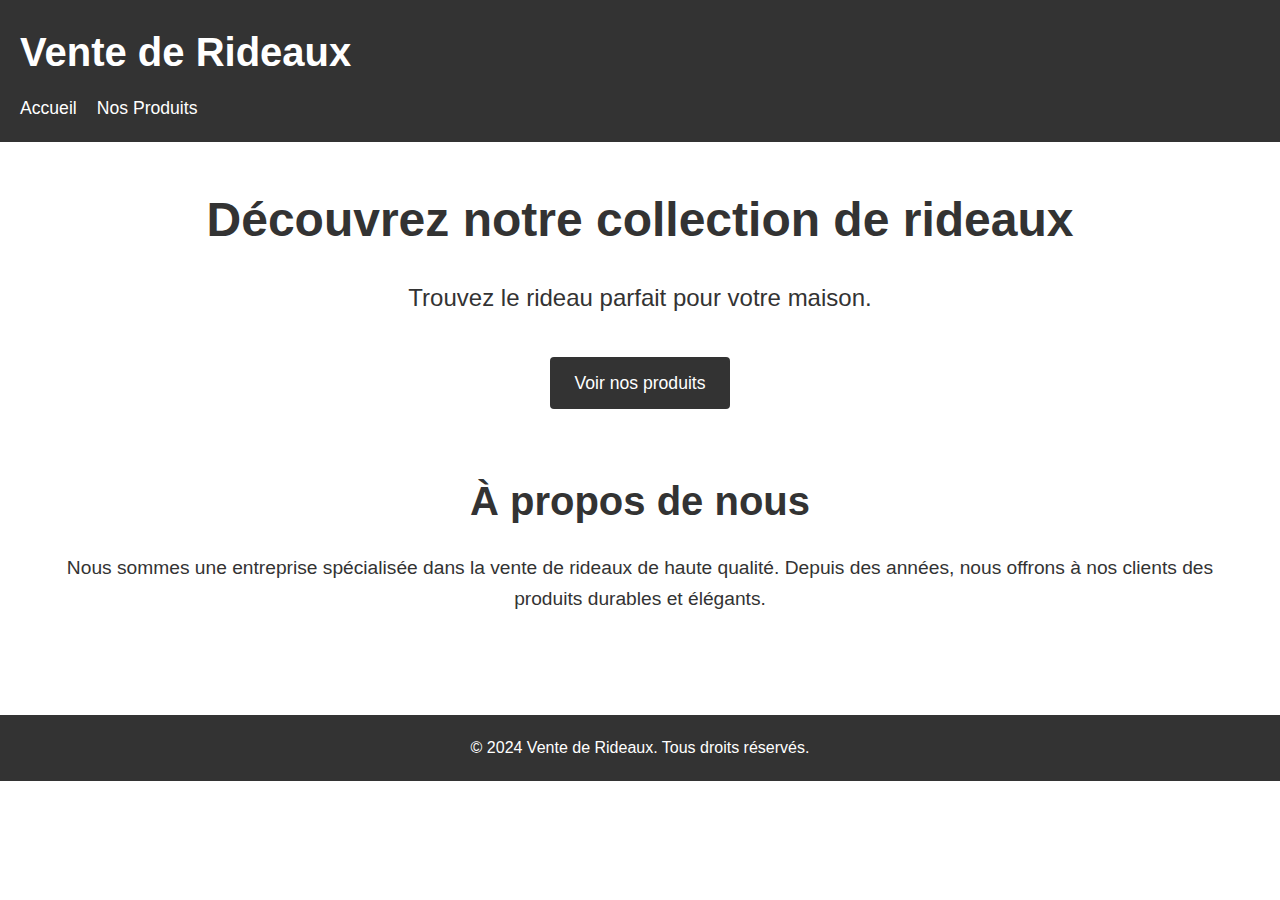
<file: index.html>
<!DOCTYPE html>
<html lang="fr">
<head>
  <meta charset="UTF-8">
  <meta name="viewport" content="width=device-width, initial-scale=1.0">
  <title>Vente de Rideaux</title>
  <link rel="stylesheet" href="style.css">
</head>
<body>
  <header>
    <h1>Vente de Rideaux</h1>
    <nav>
      <ul>
        <li><a href="index.html">Accueil</a></li>
        <li><a href="produit.html">Nos Produits</a></li>
      </ul>
    </nav>
  </header>

  <main>
    <section class="hero">
      <h2>Découvrez notre collection de rideaux</h2>
      <p>Trouvez le rideau parfait pour votre maison.</p>
      <a href="produit.html" class="btn">Voir nos produits</a>
    </section>

    <section class="about">
      <h2>À propos de nous</h2>
      <p>Nous sommes une entreprise spécialisée dans la vente de rideaux de haute qualité. Depuis des années, nous offrons à nos clients des produits durables et élégants.</p>
    </section>
  </main>

  <footer>
    <p>&copy; 2024 Vente de Rideaux. Tous droits réservés.</p>
  </footer>
</body>
</html>
</file>
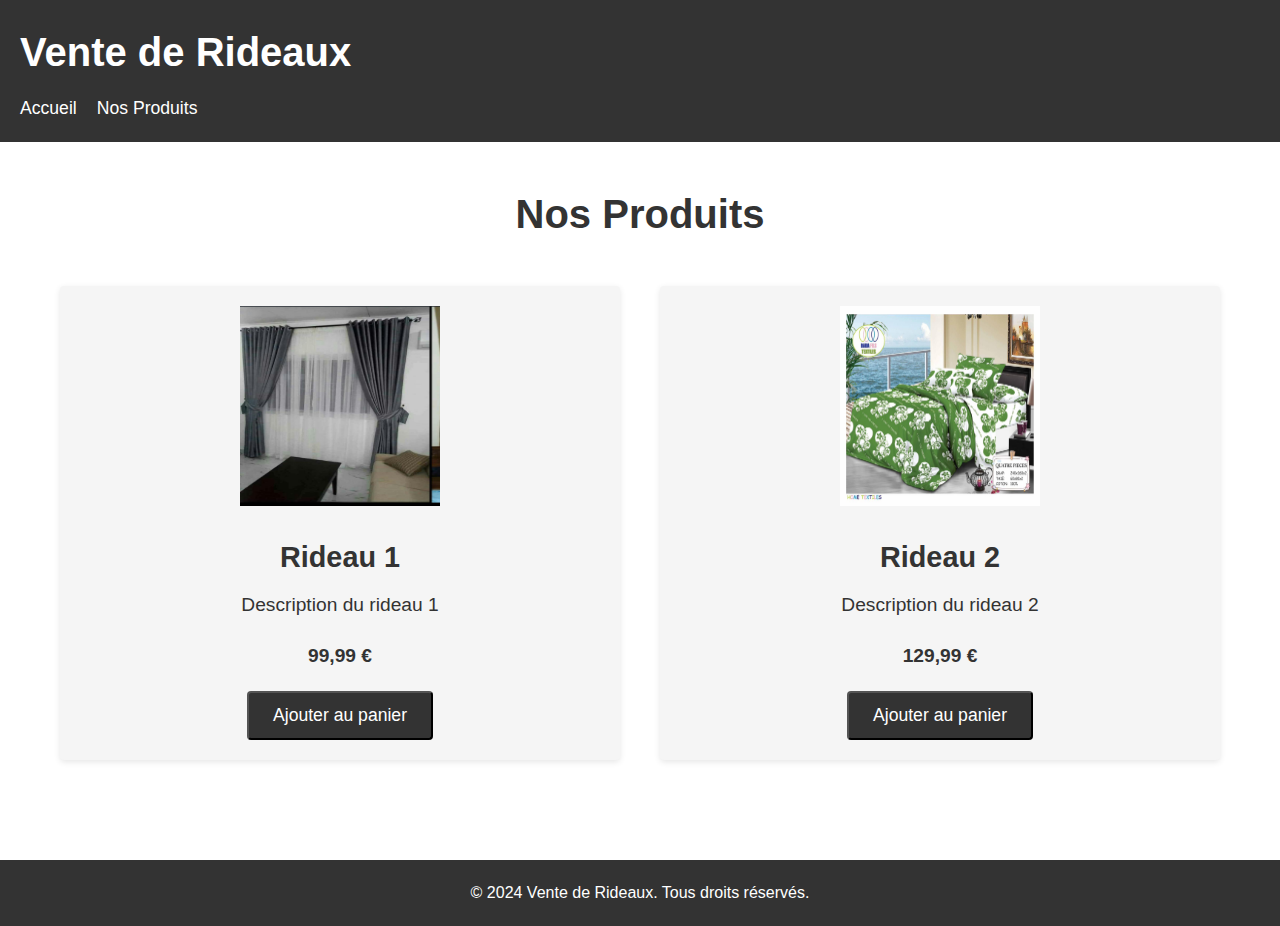
<file: produit.html>
<!DOCTYPE html>
<html lang="fr">
<head>
  <meta charset="UTF-8">
  <meta name="viewport" content="width=device-width, initial-scale=1.0">
  <title>Nos Produits - Vente de Rideaux</title>
  <link rel="stylesheet" href="style.css">
</head>
<body>
  <header>
    <h1>Vente de Rideaux</h1>
    <nav>
      <ul>
        <li><a href="index.html">Accueil</a></li>
        <li><a href="produits.html">Nos Produits</a></li>
      </ul>
    </nav>
  </header>

  <main>
    <section class="products">
      <h2>Nos Produits</h2>
      <div class="product-grid">
        <div class="product">
          <img src="rideau1.jpg" alt="Rideau 1">
          <h3>Rideau 1</h3>
          <p>Description du rideau 1</p>
          <p class="price">99,99 €</p>
          <button class="btn">Ajouter au panier</button>
        </div>
        <div class="product">
          <img src="drap1.jpg" alt="drap 1">
          <h3>Rideau 2</h3>
          <p>Description du rideau 2</p>
          <p class="price">129,99 €</p>
          <button class="btn">Ajouter au panier</button>
        </div>
        <!-- Ajoutez d'autres produits ici -->
      </div>
    </section>
  </main>

  <footer>
    <p>&copy; 2024 Vente de Rideaux. Tous droits réservés.</p>
  </footer>
</body>
</html>
</file>
<file: style.css>
/* Styles de base */
* {
  box-sizing: border-box;
  margin: 0;
  padding: 0;
}

body {
  font-family: 'Roboto', sans-serif;
  font-size: 16px;
  line-height: 1.6;
  color: #333;
}

/* En-tête */
header {
  background-color: #333;
  color: #fff;
  padding: 20px;
}

header h1 {
  font-size: 2.5rem;
  margin-bottom: 10px;
}

nav ul {
  display: flex;
  list-style-type: none;
}

nav li {
  margin-right: 20px;
}

nav a {
  color: #fff;
  text-decoration: none;
  font-size: 1.1rem;
  transition: color 0.3s ease;
}

nav a:hover {
  color: #ccc;
}

/* Contenu principal */
main {
  max-width: 1200px;
  margin: 0 auto;
  padding: 40px 20px;
}

.hero {
  text-align: center;
  margin-bottom: 60px;
}

.hero h2 {
  font-size: 3rem;
  margin-bottom: 20px;
}

.hero p {
  font-size: 1.5rem;
  margin-bottom: 40px;
}

.btn {
  display: inline-block;
  background-color: #333;
  color: #fff;
  text-decoration: none;
  padding: 12px 24px;
  border-radius: 4px;
  font-size: 1.1rem;
  transition: background-color 0.3s ease;
}

.btn:hover {
  background-color: #555;
}

.about {
  text-align: center;
  margin-bottom: 60px;
}

.about h2 {
  font-size: 2.5rem;
  margin-bottom: 20px;
}

.about p {
  font-size: 1.2rem;
}

.products {
  margin-bottom: 60px;
}

.products h2 {
  font-size: 2.5rem;
  text-align: center;
  margin-bottom: 40px;
}

.product-grid {
  display: grid;
  grid-template-columns: repeat(auto-fit, minmax(300px, 1fr));
  grid-gap: 40px;
}

.product {
  background-color: #f5f5f5;
  padding: 20px;
  text-align: center;
  border-radius: 4px;
  box-shadow: 0 2px 6px rgba(0, 0, 0, 0.1);
}

.product img {
  width: 200px;
  height: 200px;
  margin-bottom: 20px;
}

.product h3 {
  font-size: 1.8rem;
  margin-bottom: 10px;
}

.product p {
  font-size: 1.2rem;
  margin-bottom: 20px;
}

.price {
  font-size: 1.5rem;
  font-weight: bold;
  margin-bottom: 20px;
}

/* Pied de page */
footer {
  background-color: #333;
  color: #fff;
  text-align: center;
  padding: 20px;
  font-size: 1rem;
}

/* Responsive */
@media (max-width: 768px) {
  header h1 {
    font-size: 2rem;
  }

  nav a {
    font-size: 1rem;
  }

  .hero h2 {
    font-size: 2.5rem;
  }
</file>
